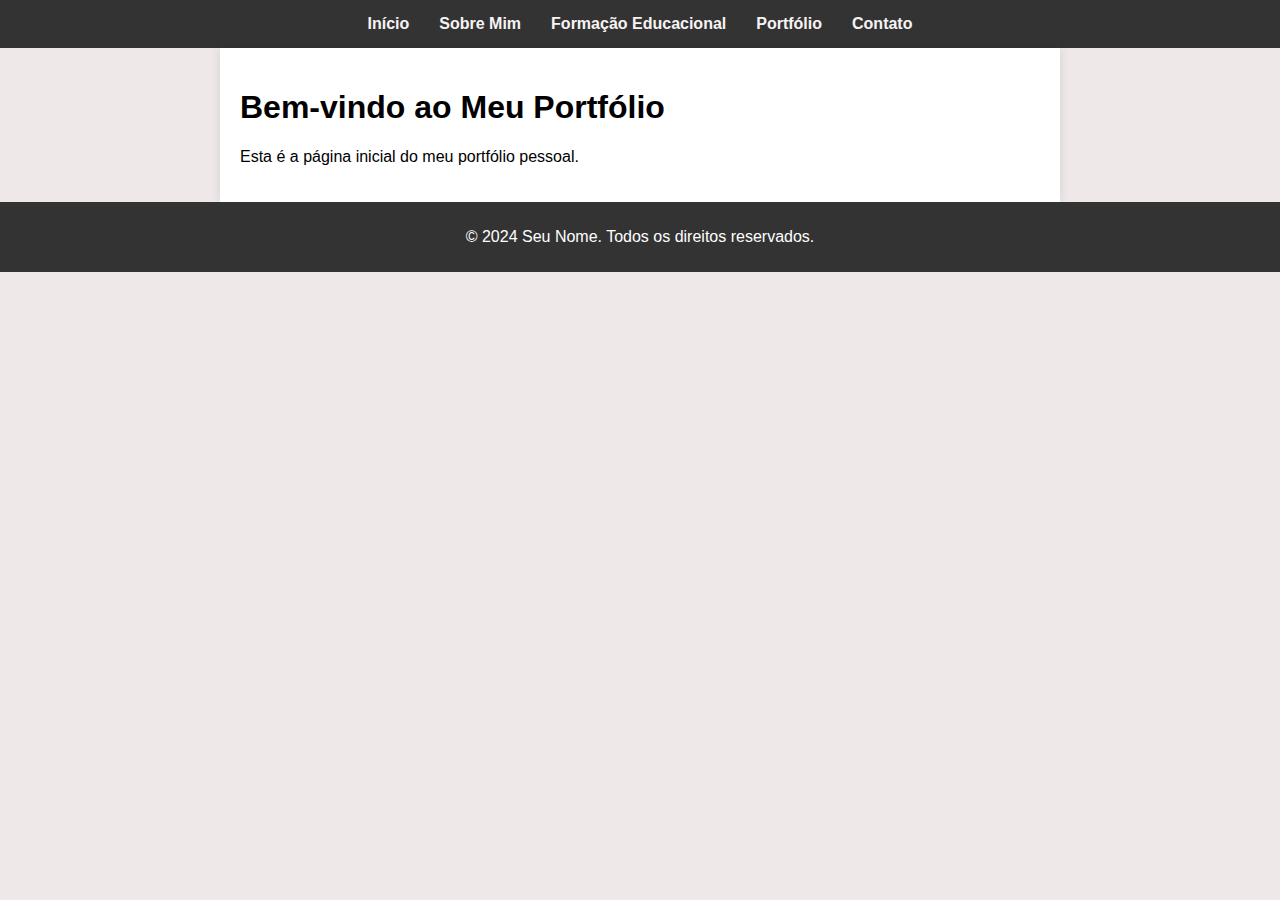
<file: index.html>
<!DOCTYPE html>
<html lang="pt-BR">
<head>
    <meta charset="UTF-8">
    <meta name="viewport" content="width=device-width, initial-scale=1.0">
    <title>Meu Portfólio</title>
    <link rel="stylesheet" href="styles.css"> 
<body>
    <header>
        <nav>
            <ul>
                <li><a href="index.html">Início</a></li>
                <li><a href="about.html">Sobre Mim</a></li>
                <li><a href="education.html">Formação Educacional</a></li>
                <li><a href="portfolio.html">Portfólio</a></li>
                <li><a href="contact.html">Contato</a></li>
            </ul>
        </nav>
    </header>
    <main>
        <h1>Bem-vindo ao Meu Portfólio</h1>
        <p>Esta é a página inicial do meu portfólio pessoal.</p>
    </main>
    <footer>
        <p>&copy; 2024 Seu Nome. Todos os direitos reservados.</p>
    </footer>
</body>
</html>
</file>
<file: styles.css>
/* styles.css */
body {
    font-family: Arial, sans-serif;
    margin: 0;
    padding: 0;
    background-color: #eee8e8;
}

header {
    background-color: #333;
    color: rgb(245, 237, 237);
    padding: 15px 0;
}

nav ul {
    list-style-type: none;
    padding: 0;
    margin: 0;
    display: flex;
    justify-content: center;
}

nav ul li {
    margin: 0 15px;
}

nav ul li a {
    color: rgb(248, 243, 243);
    text-decoration: none;
    font-weight: bold;
}

nav ul li a:hover {
    text-decoration: underline;
}

main {
    padding: 20px;
    max-width: 800px;
    margin: auto;
    background-color: white;
    box-shadow: 0 0 10px rgba(0, 0, 0, 0.1);
}

footer {
    text-align: center;
    padding: 10px 0;
    background-color: #333;
    color: white;
}
</file>
